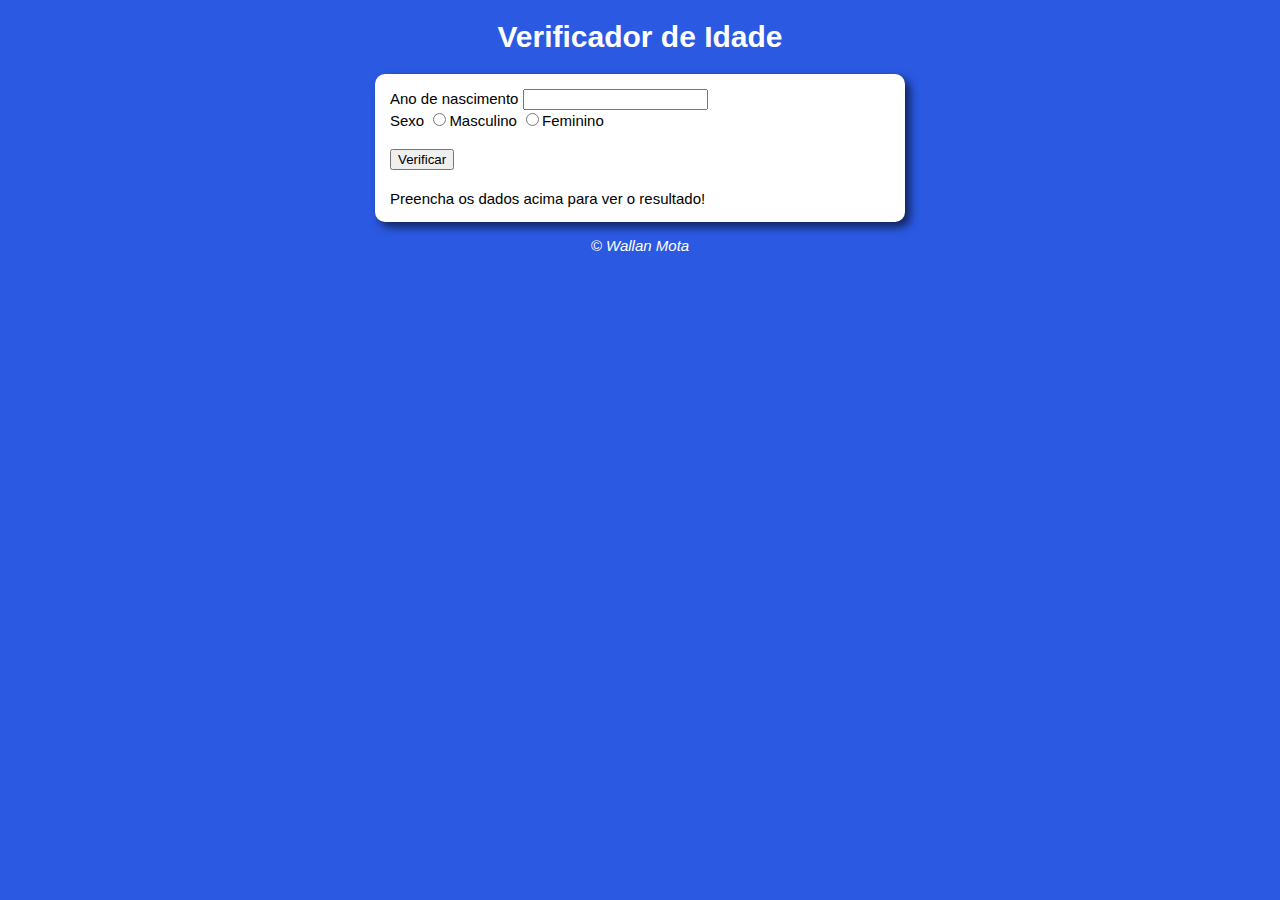
<file: index.html>
<!DOCTYPE html>
<html lang="en">
<head>
    <meta charset="UTF-8">
    <meta http-equiv="X-UA-Compatible" content="IE=edge">
    <meta name="viewport" content="width=device-width, initial-scale=1.0">
    <link rel="stylesheet" type="text/css" href="style.css">
    <title>.:Idade:.</title>

</head>
<body>
    <header>
        <h1>Verificador de Idade</h1>
    </header>
    <section>
        <div>
            <form class="idade">
                <div>
                    <label for="">Ano de nascimento</label>
                    <input type="number" id="ano">
                </div>
                <div>
                    <label>Sexo</label>
                    <input type="radio" name="sexo" value="Homem">Masculino
                    <input type="radio" name="sexo" value="Mulher">Feminino
                </div>
                <button>Verificar</button>
            </form>
        </div>
        <span id="alerta">Preencha os dados acima para ver o resultado!</span>
        <div id="imgIdade">
            <span id="result">...</span>
            <div id="imagem">
                <img src="img/h1.jpg" alt="Imagem não carregou">
            </div>
        </div>
    </section>
    <footer>
        <p>&copy; Wallan Mota</p>
    </footer>

    <script src="script.js"></script>
</body>
</html>
</file>
<file: style.css>
body{
    font: normal 15px Arial;
    background: rgb(43, 89, 226);
    
}
header{
    color: #fff;
    text-align: center;
}
section{
    background: #fff;
    border-radius: 10px;
    padding: 15px;
    max-width: 500px;
    min-width: 300px;
    margin: 0 auto;
    box-shadow: 5px 5px 10px #0000009f;
}

img{
    width: 250px;
    height: 250px;
    border-radius: 50%;
}

button{
    margin:20px 0;
}
footer{
    color: #fff;
    text-align: center;
    font-style: italic;
}

#imgIdade{
    display: none;
    text-align: center;
    margin-top: 20px;
}

div#imagem{
    margin: 20px;
}
</file>
